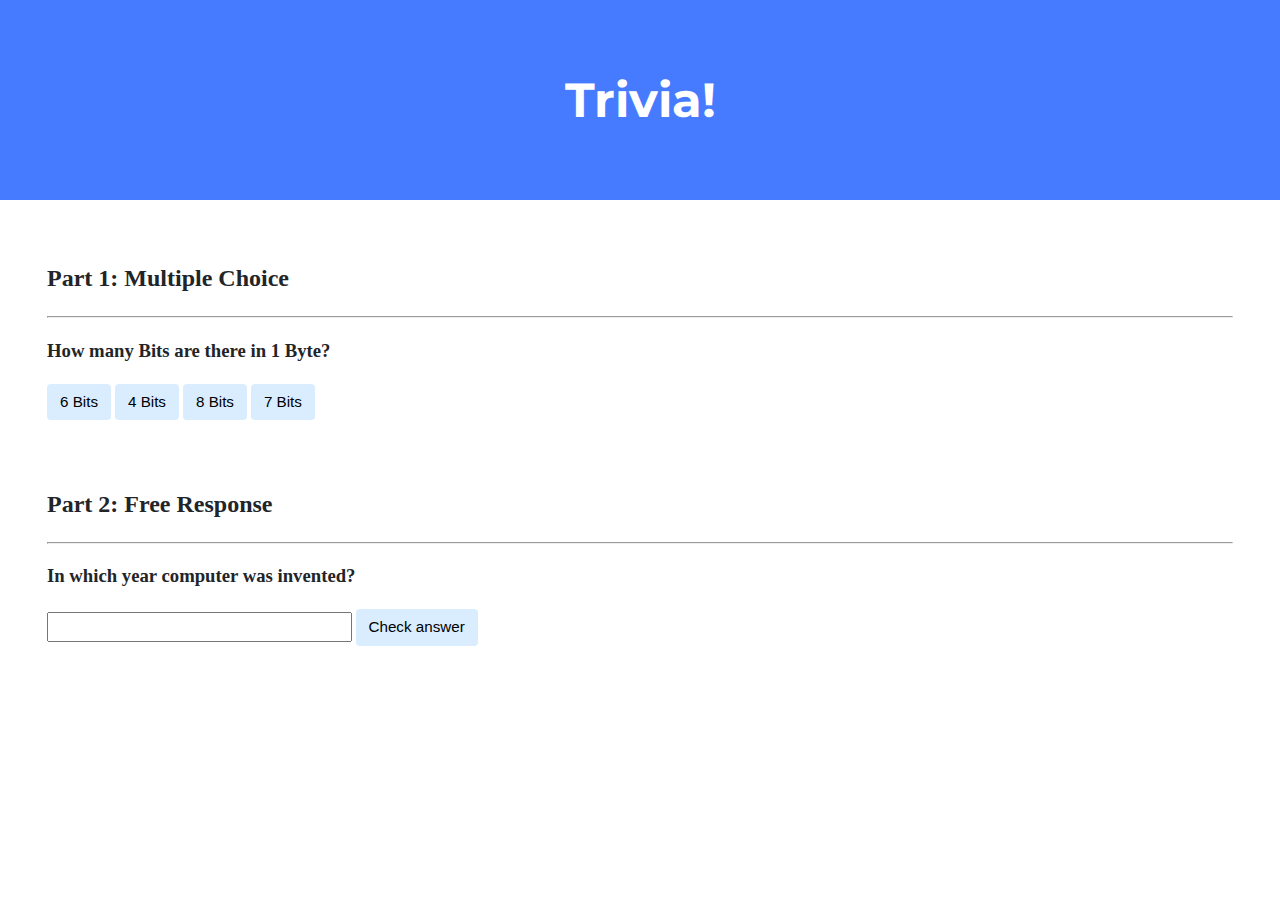
<file: trivia/index.html>
<!DOCTYPE html>

<html lang="en">
    <head>
        <link href="https://fonts.googleapis.com/css2?family=Montserrat:wght@500&display=swap" rel="stylesheet">
        <link href="styles.css" rel="stylesheet">
        <title>Trivia!</title>
        <script>
            // TODO: Add code to check answers to questions
            function checkAnswer(text)
            {
                if (status == 0)
                {
                    if (text == "right1")
                    {
                        document.getElementById(text).style.backgroundColor = "Green";
                        document.getElementById("text1").innerHTML = "Correct";

                    }
                    else
                    {
                        document.getElementById(text).style.backgroundColor = "Red";
                        document.getElementById("text1").innerHTML = "Incorrect";
                    }
                }
            }
            function checkAnswerSecond()
            {
                if (document.getElementById("input2").value == "1837")
                {
                    document.getElementById("text2").innerHTML = "Correct";
                    document.getElementById("input2").style.backgroundColor = "Green";
                }
                else
                {
                    document.getElementById("text2").innerHTML = "Incorrect";
                    document.getElementById("input2").style.backgroundColor = "Red";
                }
            }
        </script>
    </head>
    <body>
        <div class="header">
            <h1>Trivia!</h1>
        </div>

        <div class="container">
            <div class="section">
                <h2>Part 1: Multiple Choice </h2>
                <hr>
                <!-- TODO: Add multiple choice question here -->
                <h3> How many Bits are there in 1 Byte? </h3>
                <button id="wrong1" type="submit" onClick="checkAnswer(this.id)"> 6 Bits </button>
                <button id="wrong2" type="submit" onClick="checkAnswer(this.id)"> 4 Bits </button>
                <button id="right1" type="submit" onClick="checkAnswer(this.id)"> 8 Bits </button>
                <button id="wrong3" type="submit" onClick="checkAnswer(this.id)"> 7 Bits </button>

                <h4 id="text1"></h4>
            </div>

            <div class="section">
                <h2>Part 2: Free Response</h2>
                <hr>
                <!-- TODO: Add free response question here -->
                <h3> In which year computer was invented? </h3>
                <input id="input2" type="text">
                <button id="check2" type="submit" onClick="checkAnswerSecond()"> Check answer </button>
                <h4 id="text2"></h4>
            </div>
        </div>
    </body>
</html>
</file>
<file: trivia/styles.css>
body {
    background-color: #fff;
    color: #212529;
    font-size: 1rem;
    font-weight: 400;
    line-height: 1.5;
    margin: 0;
    text-align: left;
}

.container {
    margin-left: auto;
    margin-right: auto;
    padding-left: 15px;
    padding-right: 15px;
}

.header {
    background-color: #477bff;
    color: #fff;
    margin-bottom: 2rem;
    padding: 2rem 1rem;
    text-align: center;
}

.section {
    padding: 0.5rem 2rem 1rem 2rem;
}

.section:hover {
    background-color: #f5f5f5;
    transition: color 2s ease-in-out, background-color 0.15s ease-in-out;
}

h1 {
    font-family: 'Montserrat', sans-serif;
    font-size: 48px;
}

button, input[type="submit"] {
    background-color: #d9edff;
    border: 1px solid transparent;
    border-radius: 0.25rem;
    font-size: 0.95rem;
    font-weight: 400;
    line-height: 1.5;
    padding: 0.375rem 0.75rem;
    text-align: center;
    transition: color 0.15s ease-in-out, background-color 0.15s ease-in-out, border-color 0.15s ease-in-out, box-shadow 0.15s ease-in-out;
    vertical-align: middle;
}


input[type="text"] {
    line-height: 1.8;
    width: 25%;
}

input[type="text"]:hover {
    background-color: #f5f5f5;
    transition: color 2s ease-in-out, background-color 0.15s ease-in-out;
}
</file>
